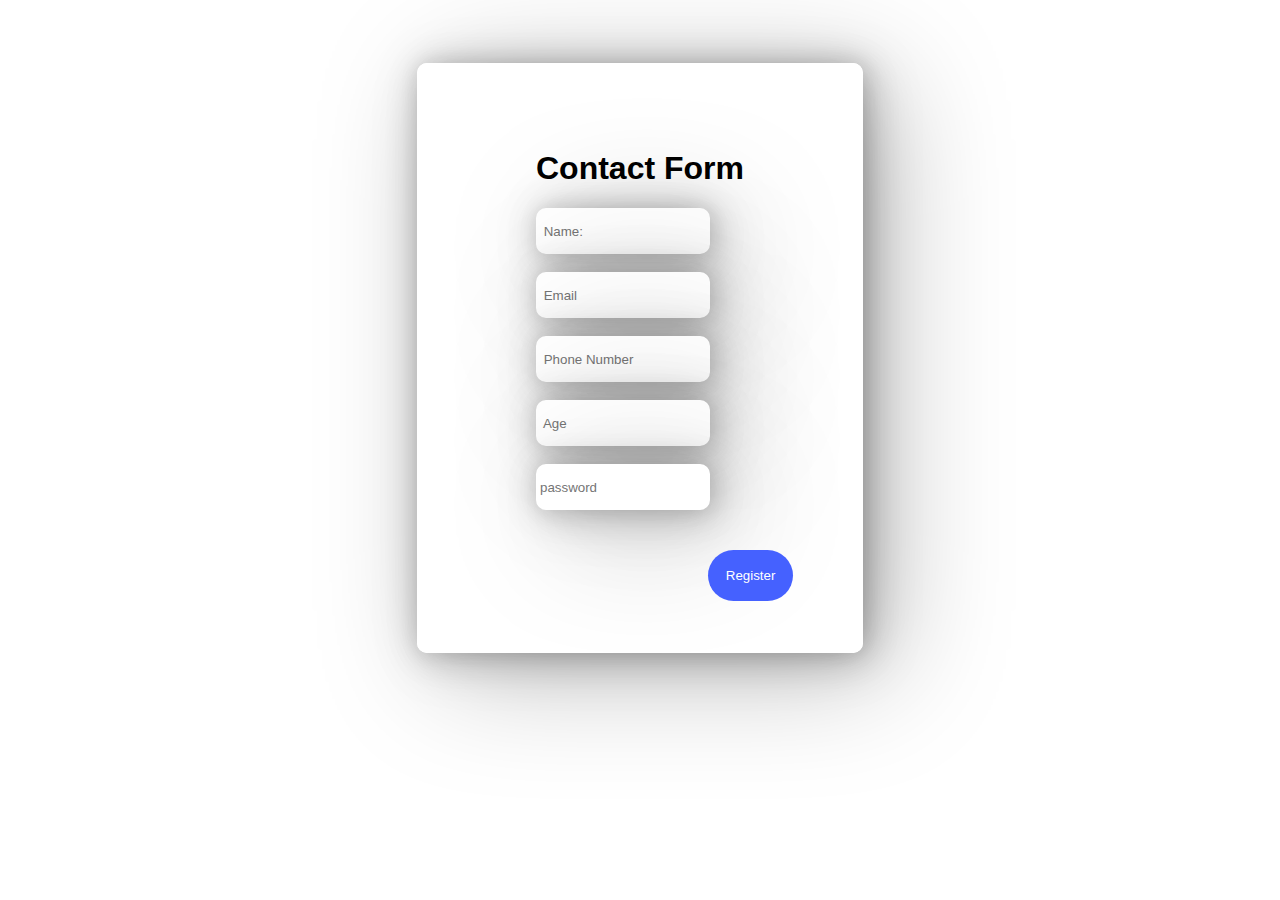
<file: contact.html>
<!DOCTYPE html>
<html lang="en">

<head>
    <meta charset="UTF-8">
    <meta name="viewport" content="width=device-width, initial-scale=1.0">
    <title>Contact</title>
    <style>
        * {
            justify-content: center;

        }
        .contact-form {
            width: 35%;
            border: 2px solid rgb(255, 255, 255);
            border-radius: 10px;
            padding-top: 5%;
            padding-bottom: 4%;
            box-shadow:
            1.1px 0.8px 19.4px rgba(0, 0, 0, 0.099),
            3px 2.1px 36.7px rgba(0, 0, 0, 0.141),
            7.2px 5.1px 52.9px rgba(0, 0, 0, 0.168),
            24px 17px 123px rgba(0, 0, 0, 0.27);
            margin: auto;
            margin-top: 5%;
            font-family: sans-serif;
        }


        .inp {
            display: flex;
            flex-direction: column;
            justify-content: center;

        }

        .cf {
            display: flex;
            flex-direction: row;
            justify-content: center;

        }

        input {
            border-radius: 10px;
            border: 2px solid rgb(255, 255, 255);
            box-shadow:
                1.1px 0.8px 19.4px rgba(0, 0, 0, 0.099),
                3px 2.1px 36.7px rgba(0, 0, 0, 0.141),
                7.2px 5.1px 52.9px rgba(0, 0, 0, 0.168),
                24px 17px 123px rgba(0, 0, 0, 0.27);
            height: 40px;
            width: 80%;
        }

        button {
            border-radius: 30px;
            margin-top: 5%;
            margin-left: 50%;
            padding: 4%;
            background-color: rgb(69, 97, 255);
            color: white;
            border: none;
            cursor: pointer;
        }

        @keyframes animate {
            0% {
                transform: translateX(-100%);
            }

            100% {
                transform: translateX(0);
            }
        }

        form {
            animation: animate 2s ease-in;
        }

        @media screen and (max-width: 600px) {
            input {
                margin: 8%;
            }
        }
    </style>
</head>

<body>
    <form class="contact-form">
        <div class="cf">
            <div class="inp">
                <h1>
                    <center>Contact Form</center>
                </h1>
                <input type="text" name="name" id="name" placeholder=" Name:" />
                <br>
                <input type="email" name="email" id="email" placeholder=" Email " />
                <br>
                <input type="tel" name="phone" id="phone" placeholder=" Phone Number" />
                <br>
                <input type="number" name="age" id="age" placeholder=" Age" />
                <br>
                <input type="password" name="password" id="password" placeholder="password" />
                <br>
            </div>
        </div>
        <center><button class="submit-btn" onclick="Formdata(event)">Register</button></center>
    </form>
</body>
<script>
    const Formdata = (e) => {
        e.preventDefault();
        let name = document.getElementById("name").value;
        let email = document.getElementById("email").value;
        let phone = document.getElementById("phone").value;
        let age = document.getElementById("age").value;
        let password = document.getElementById("password").value;
        if (name !== "" && email !== "" && phone !== "" && age !== "" && password !== "") {
            if (name === "Ponnarasu" || email === "ponnarasua410@gmail.com") {
                console.log("Username/Email already registered !");
            }
            else {
                console.log("Registered Successfully !");
            }
        }
        else {
            alert("Please fill all the fields");
        }
        console.log(name);
        const data = {
            username: name,
            useremail: email,
            userphone: phone,
            userage: age
        }
        const { username, useremail, userphone, userage } = data
        console.log(username + " " + useremail + " " + userphone + " " + userage);
    }
</script>

</html>
</file>
